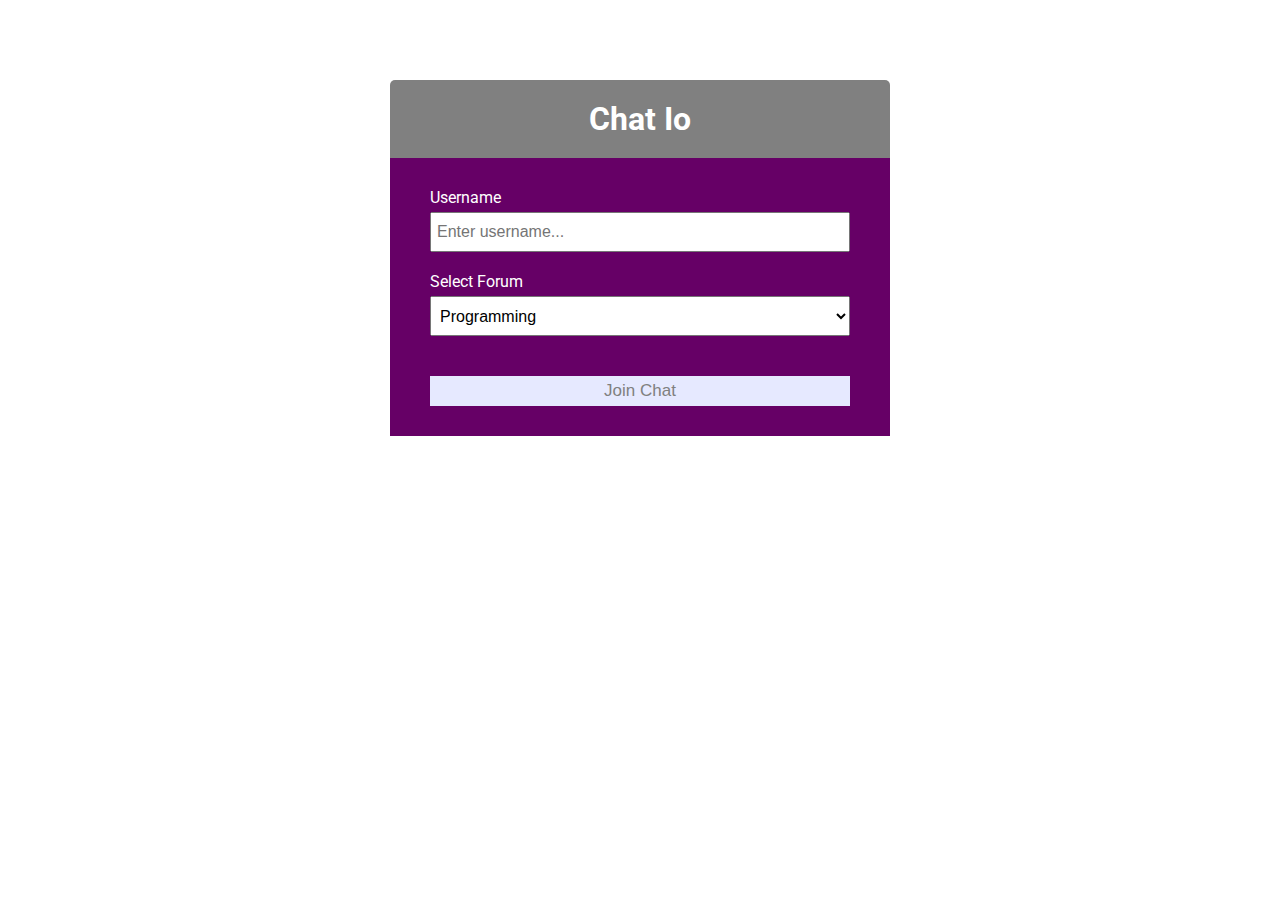
<file: public/index.html>
<!DOCTYPE html>
<html lang="en">
	<head>
		<meta charset="UTF-8" />
		<meta name="viewport" content="width=device-width, initial-scale=1.0" />
		<meta http-equiv="X-UA-Compatible" content="ie=edge" />
		<link
			rel="stylesheet"
			href="https://cdnjs.cloudflare.com/ajax/libs/font-awesome/5.12.1/css/all.min.css"
			integrity="sha256-mmgLkCYLUQbXn0B1SRqzHar6dCnv9oZFPEC1g1cwlkk="
			crossorigin="anonymous"
		/>
		<link rel="stylesheet" href="css/style.css" />
		<title>Chat Io</title>
	</head>
	<body>
		<div class="join-container">
			<header class="join-header">
				<h1><i class="fas fa-smile"></i> Chat Io</h1>
			</header>
			<main class="join-main">
				<form action="chat.html">
					<div class="form-control">
						<label for="username">Username</label>
						<input
							type="text"
							name="username"
							id="username"
							placeholder="Enter username..."
							required
						/>
					</div>
					<div class="form-control">
						<label for="room"> Select Forum</label>
						<select name="room" id="room">
							<option value="Programming">Programming</option>
							<option value="Marketing">Marketing</option>
							<option value="Data Science">Data Science</option>
							<option value="AI">AI</option>
							<option value="Cyber Security">Cyber Security</option>
							<option value="Software Development">Software Development</option>
						</select>
					</div>
					<button type="submit" class="btn">Join Chat</button>
				</form>
			</main>
		</div>
	</body>
</html>
</file>
<file: public/css/style.css>
@import url("https://fonts.googleapis.com/css?family=Roboto&display=swap");

:root {
  --dark-color-a: #808080;
  --dark-color-b: #660066;
  --light-color: #e6e9ff;
  --success-color: #5cb85c;
  --error-color: #d9534f;
}

* {
  box-sizing: border-box;
  margin: 0;
  padding: 0;
}

body {
  font-family: "Roboto", sans-serif;
  font-size: 16px;
  background: url("https://images.unsplash.com/photo-1540634759006-203f597e1a34?ixlib=rb-1.2.1&ixid=eyJhcHBfaWQiOjEyMDd9&auto=format&fit=crop&w=724&q=80");
  margin: 20px;
}

ul {
  list-style: none;
}

a {
  text-decoration: none;
}

.btn {
  cursor: pointer;
  padding: 5px 15px;
  background: var(--light-color);
  color: var(--dark-color-a);
  border: 0;
  font-size: 17px;
}

/* Chat Page */

.chat-container {
  max-width: 1100px;
  background: #001433;
  margin: 30px auto;
  overflow: hidden;
}

.chat-header {
  background: var(--dark-color-a);
  color: #fff;
  border-top-left-radius: 5px;
  border-top-right-radius: 5px;
  padding: 15px;
  display: flex;
  align-items: center;
  justify-content: space-between;
}

.chat-main {
  display: grid;
  grid-template-columns: 1fr 3fr;
}

.chat-sidebar {
  background: var(--dark-color-b);
  color: #fff;
  padding: 20px 20px 60px;
  overflow-y: scroll;
}

.chat-sidebar h2 {
  font-size: 20px;
  background: rgba(0, 0, 0, 0.1);
  padding: 10px;
  margin-bottom: 20px;
}

.chat-sidebar h3 {
  margin-bottom: 15px;
}

.chat-sidebar ul li {
  padding: 10px 0;
}

.chat-messages {
  padding: 30px;
  max-height: 500px;
  overflow-y: scroll;
}

.chat-messages .message {
  padding: 10px;
  margin-bottom: 15px;
  background-color: var(--light-color);
  border-radius: 5px;
  overflow-wrap: break-word;
}

.chat-messages .message .meta {
  font-size: 15px;
  font-weight: bold;
  color: var(--dark-color-b);
  opacity: 0.7;
  margin-bottom: 7px;
}

.chat-messages .message .meta span {
  color: #777;
}

.chat-form-container {
  padding: 20px 30px;
  background-color: var(--dark-color-a);
}

.chat-form-container form {
  display: flex;
}

.chat-form-container input[type="text"] {
  font-size: 16px;
  padding: 5px;
  height: 40px;
  flex: 1;
}

/* Join Page */
.join-container {
  max-width: 500px;
  margin: 80px auto;
  color: #fff;
}

.join-container .btn:hover {
  background-color: #5cb85c;
}
.join-header {
  text-align: center;
  padding: 20px;
  background: var(--dark-color-a);
  border-top-left-radius: 5px;
  border-top-right-radius: 5px;
}

.join-main {
  padding: 30px 40px;
  background: var(--dark-color-b);
}

.join-main p {
  margin-bottom: 20px;
}

.join-main .form-control {
  margin-bottom: 20px;
}

.join-main label {
  display: block;
  margin-bottom: 5px;
}

.join-main input[type="text"] {
  font-size: 16px;
  padding: 5px;
  height: 40px;
  width: 100%;
}

.join-main select {
  font-size: 16px;
  padding: 5px;
  height: 40px;
  width: 100%;
}

.join-main .btn {
  margin-top: 20px;
  width: 100%;
}

@media (max-width: 700px) {
  .chat-main {
    display: block;
  }

  .chat-sidebar {
    display: none;
  }
}
</file>
